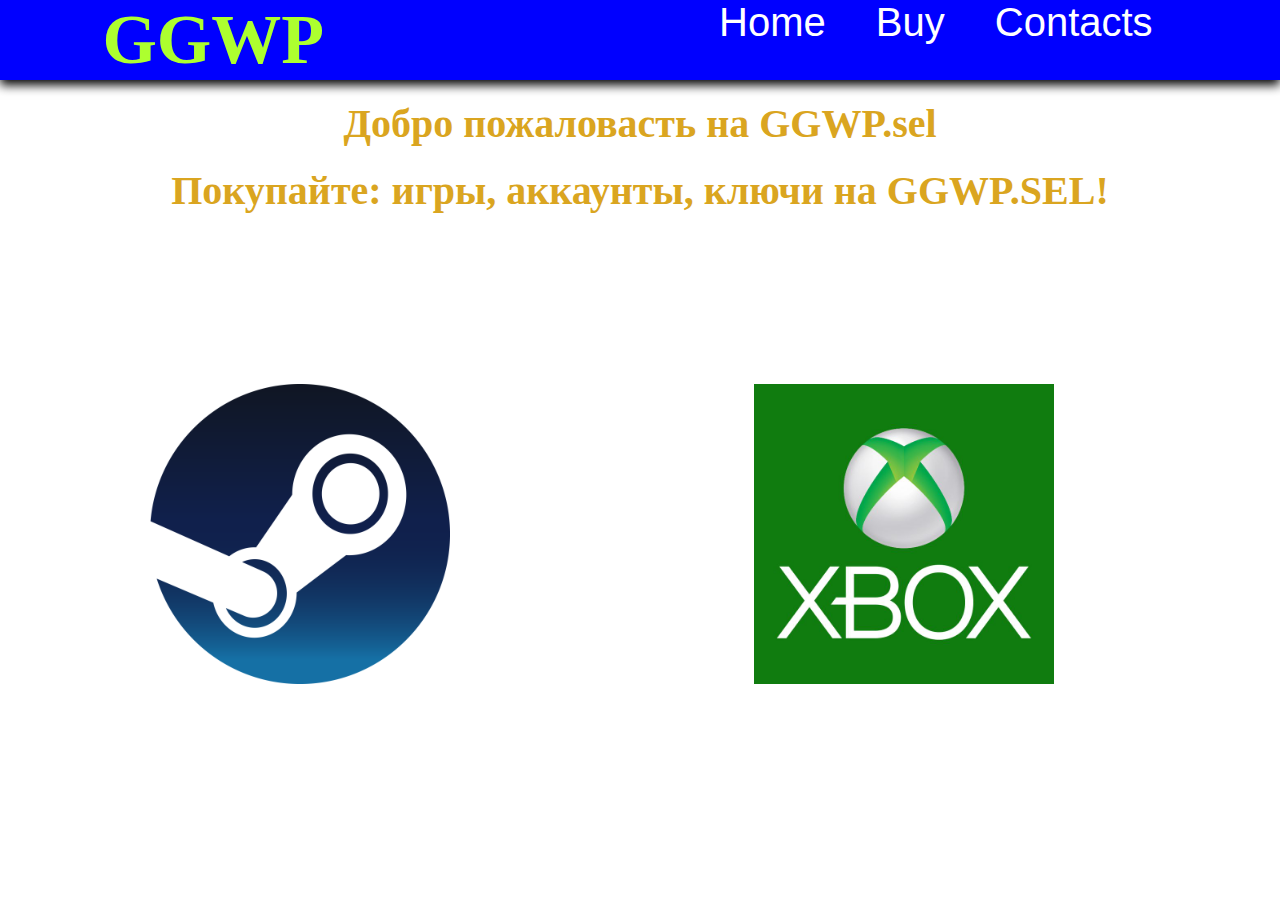
<file: index.html>
<!DOCTYPE html>
<html>
<head>
<title>ggwp.sel</title>
<link rel="stylesheet" href="style.css">
</head>
<header>
<div class="Logo">
<h1>GGWP</h1>
</div>
<div class="Top_menu">
<ul>
    <li><a href="index.html">Home</a></li>
    <li><a href="buy.html">Buy</a></li>
    <li><a href="contacts.html">Contacts</a></li>
</ul>
</div>
</header>
<body>
<h1 class="home_header">Добро пожаловасть на GGWP.sel</h1>
<h2 class="home_header">Покупайте: игры, аккаунты, ключи на GGWP.SEL!</h2>
<img src="img/steam.png" class="home_img">
<img src="img/xpox.jpg" class="home_img">
</body>
</html>
</file>
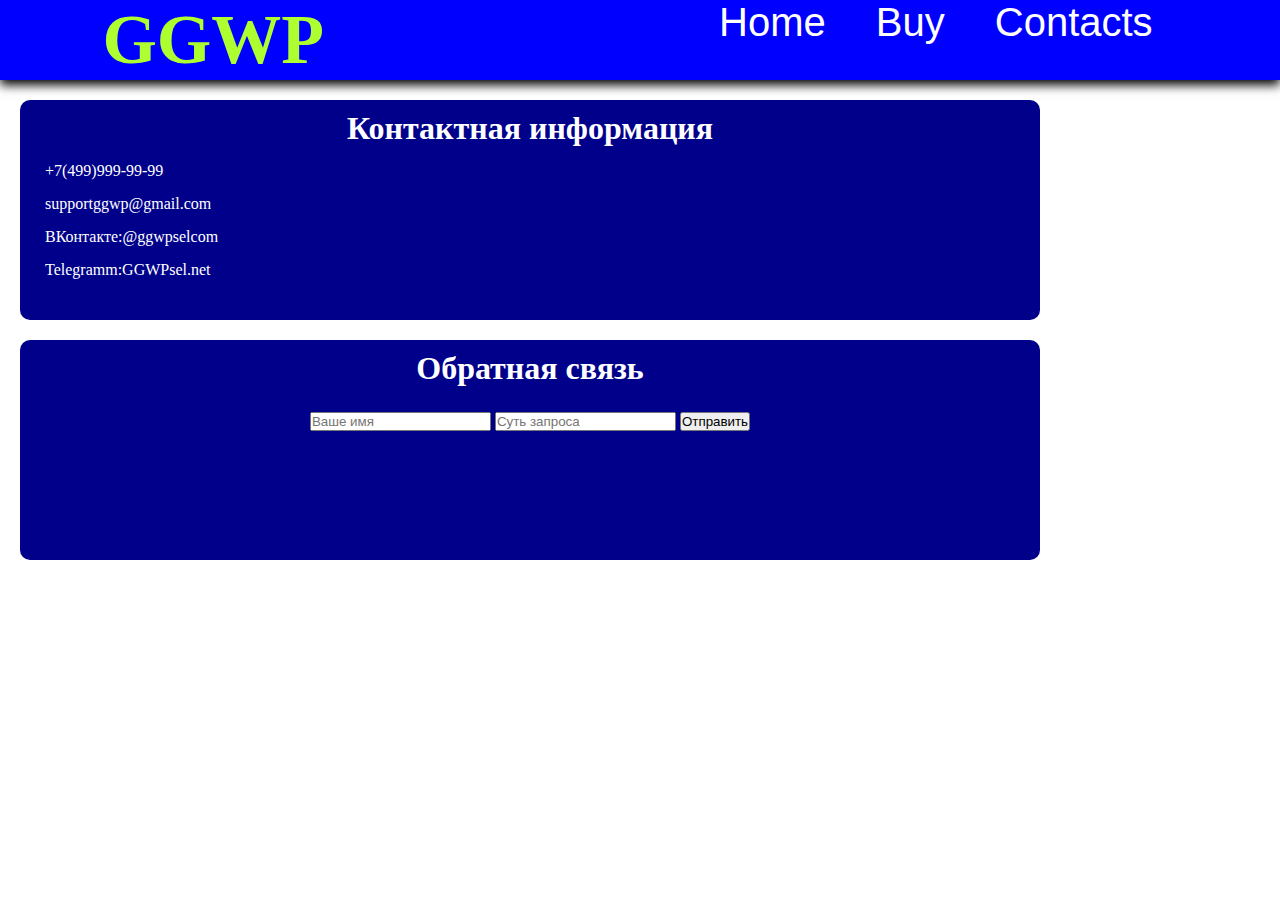
<file: contacts.html>
<!DOCTYPE html>
<html>
<head>
<title>ggwp.sel</title>
<link rel="stylesheet" href="style.css">
</head>
<header>
<div class="Logo">
<h1>GGWP</h1>
</div>
<div class="Top_menu">
<ul>
    <li><a href="index.html">Home</a></li>
    <li><a href="buy.html">Buy</a></li>
    <li><a href="contacts.html">Contacts</a></li>
</ul>
</div>
</header>
<body>
    <div class="contacts_pad">
        <h1  class="contacts_pad_header">Контактная информация</h1>
        <div class="contacts_info">
			+7(499)999-99-99
		</div>
        <div class="contacts_info">
			supportggwp@gmail.com
		</div>
		<div class="contacts_info">
			ВКонтакте:@ggwpselcom
		</div>
		<div class="contacts_info">
			Telegramm:GGWPsel.net
		</div>
    </div>
    <div class="contacts_pad">
		<h1 class="contacts_pad_header">Обратная связь</h1>
		<form class="contacts_pad_form">
			<input type="text" placeholder="Ваше имя">
			<input type="text" placeholder="Суть запроса">
			<input type="button" value="Отправить" onclick="reportSend()">
		</form>
	</div>
<div id="modalbg" class="modal">
	<div class="modal-content">
		<div class="modal-header">
			<span class="close">×</span>
			<h2>Уведомление</h2>
		</div>

		<div class="modal-body" id="modalBody">
		</div>
	</div>
</div>

<script src="script.js"></script>
</body>
</html>
</file>
<file: style.css>
*{
	margin: 0;
	padding: 0;
	list-style: none;
	text-decoration: none;
}
body{
background: white;
}
header{
	font-size: 35px;
	font-weight: 50px;
	top: 0;
	left: 0;
	right: 0;
	background: blue;
	display: flex;
	justify-content: space-between;
	padding: 0 8%;
	box-shadow: 0 5px 10px #000;

}
.Logo{
	display: inline-block;
	color: greenyellow;
}
.Top_menu li{
	position: relative;
	float: left;
	font-family: Arial;
	font-size: 40px;
}
.Top_menu li a{
	padding: 25px;
	color: white;
}
.Top_menu li a:hover {
	background: #000;
	color: white;
}
.home_header{
text-align: center;
margin: 20px;
font-size: 40px;
color: goldenrod;
}
.home_img{
margin: 150px;
width: 300px;
}
.contacts_pad{
	background: darkblue;
	width: 1000px;
	height: 200px;
	margin: 20px;
	padding: 10px;
	border-radius: 10px;
}
.contacts_pad_header{
	text-align: center;
	color: white;
}
.contacts_info{
color: white;
margin: 15px;
}
.contacts_pad_form{
	text-align: center;
	margin: 25px;
}
.modal {
	position: fixed;
	width: 100%;
	height: 100%;

	margin: 0;
	padding: 0;

	top: 0;
	left: 0;

	display: none;
	background-color: rgb(0,0,0);
	background-color: rgba(0,0,0,0.5);
	z-index: 1;
	overflow: auto;

	align-items: center;
	justify-content: center;
}

.modal-content {
	background-color: white;
	border-radius: 20px;
	padding: 20px;

	min-width: 400px;

	animation-name: animate;
	animation-duration: 0.5s
}

.modal-header {
	display: inline;
	align-items: center;
}

.modal-header h2 {
	margin: 0;
	font-family: calibria;
	font-weight: 1000;
}
@keyframes animate {
	from {top:-400px; opacity:0}
	to {top:0; opacity:1}
}

.close {
    color: black;
    float: right;
    font-size: 40px;
    font-weight: bold;
}

.close:hover,
.close:focus {
    color: gray;
    text-decoration: none;
    cursor: pointer;
}
button{
	height: 25vh;
	padding: 20px 70px;
	border-radius: 20px;
	background-color: aqua;
	cursor: pointer;
	color: green;
	font-weight: 600;
	font-size: 20px;
	box-shadow: 0px 5px 10px black;
}
</file>
